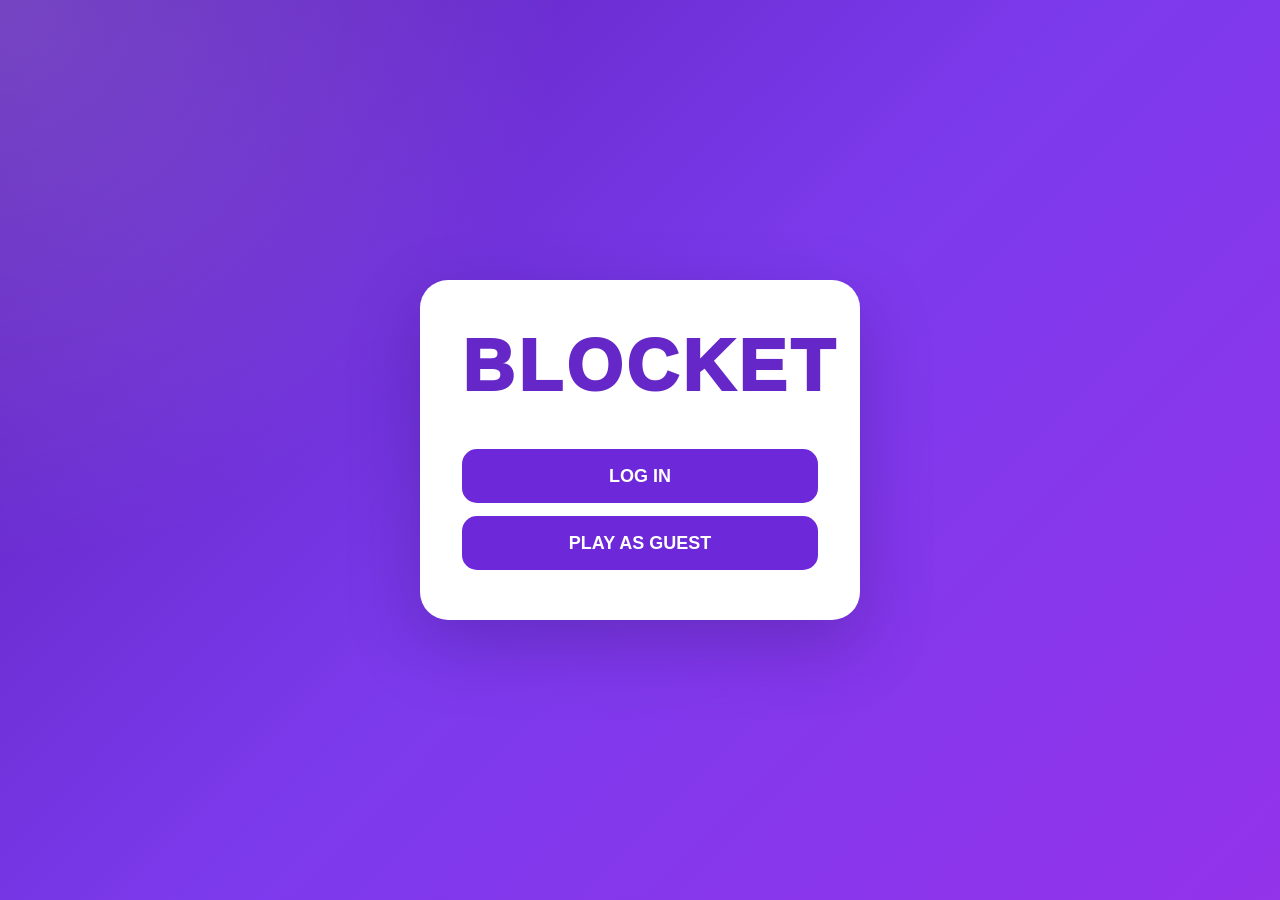
<file: index.html>
<!DOCTYPE html>
<html lang="en">

<head>
    <meta charset="UTF-8">

    <meta
        name="viewport"
        content="width=device-width, initial-scale=1.0"
    >

    <title>Blocket</title>

    <link
        rel="stylesheet"
        href="./style.css?v=20"
    >
</head>

<body>

    <!-- =====================================================
         START SCREEN
         ===================================================== -->

    <div
        id="startScreen"
        class="start-screen"
    >

        <div class="start-box">

            <h1>BLOCKET</h1>

            <button
                id="startLoginButton"
                class="start-button"
                type="button"
            >
                LOG IN
            </button>

            <button
                id="guestButton"
                class="start-button"
                type="button"
            >
                PLAY AS GUEST
            </button>

        </div>

    </div>


    <!-- =====================================================
         MAIN APP
         ===================================================== -->

    <div
        id="app"
        class="app"
        style="display: none;"
    >

        <!-- =================================================
             SIDEBAR
             ================================================= -->

        <aside class="sidebar">

            <div class="sidebar-logo">
                BLOCKET
            </div>

            <div class="sidebar-menu">

                <div
                    class="menu-item active"
                    data-tab="market"
                >
                    MARKET
                </div>

                <div
                    class="menu-item"
                    data-tab="blocks"
                >
                    BLOCKS
                </div>

                <div
                    class="menu-item"
                    data-tab="news"
                >
                    NEWS
                </div>

                <div
                    class="menu-item"
                    data-tab="solo"
                >
                    SOLO
                </div>

                <div
                    class="menu-item"
                    data-tab="settings"
                >
                    SETTINGS
                </div>

            </div>

        </aside>


        <!-- =================================================
             MAIN
             ================================================= -->

        <main class="main">

            <div class="player-info">

                <button
                    class="theme-button"
                    id="themeButton"
                    onclick="openTab('settings')"
                    aria-label="Open themes"
                    title="Themes"
                    type="button"
                >
                    🎨
                </button>

                <button
                    class="account-button"
                    onclick="openAccount()"
                    type="button"
                >
                    ACCOUNT
                </button>

                <div
                    class="coin-display"
                    id="coinDisplay"
                >
                    100 Coins
                </div>

            </div>


            <div
                class="main-content"
                id="mainContent"
            >
            </div>

        </main>

    </div>


    <!-- =====================================================
         ACCOUNT OVERLAY
         ===================================================== -->

    <div
        id="accountOverlay"
        class="account-overlay"
    >

        <div class="account-window">

            <button
                class="account-close"
                onclick="closeAccount()"
                aria-label="Close account"
                type="button"
            >
                ×
            </button>

            <h1>
                BLOCKET
            </h1>

            <div id="accountContent">

                <h2>
                    ACCOUNT
                </h2>

                <button
                    class="account-main-button"
                    onclick="showLogin()"
                    type="button"
                >
                    LOG IN
                </button>

                <button
                    class="account-main-button"
                    onclick="showSignup()"
                    type="button"
                >
                    SIGN UP
                </button>

            </div>

        </div>

    </div>


    <!-- =====================================================
         SUPABASE
         ===================================================== -->

    <script8
        src="https://cdn.jsdelivr.net/npm/@supabase/supabase-js@2"
    ></script>


    <!-- =====================================================
         BLOCKET JS
         ===================================================== -->

    <script
        src="./script.js?v=20"
    ></script>

</body>

</html>
</file>
<file: style.css>
/* ============================================================
   BLOCKET
   FULL CSS
   ============================================================ */


/* ============================================================
   RESET
   ============================================================ */

* {
    box-sizing: border-box;
}

html,
body {
    width: 100%;
    min-height: 100%;
    margin: 0;
}

body {
    font-family: Arial, Helvetica, sans-serif;

    background: #eeeaff;
    color: #292334;

    overflow-x: hidden;
}

button,
input {
    font: inherit;
}

button {
    border: none;
}

img {
    max-width: 100%;
    display: block;
}


/* ============================================================
   START SCREEN
   ============================================================ */

.start-screen {
    position: fixed;
    inset: 0;

    z-index: 9999;

    display: flex;
    align-items: center;
    justify-content: center;

    padding: 20px;

    background:
        radial-gradient(
            circle at top left,
            rgba(255,255,255,0.16),
            transparent 36%
        ),
        linear-gradient(
            135deg,
            #5b21b6,
            #7c3aed,
            #9333ea
        );
}

.start-box {
    width: min(440px, 100%);

    padding: 50px 42px;

    text-align: center;

    background: white;

    border-radius: 28px;

    box-shadow:
        0 25px 70px rgba(37, 10, 81, 0.28);
}

.start-box h1 {
    margin: 0 0 34px;

    color: #6527c7;

    font-size: clamp(50px, 10vw, 72px);

    line-height: 1;

    font-weight: 1000;

    letter-spacing: 4px;
}

.start-button {
    width: 100%;

    min-height: 54px;

    margin-top: 13px;

    padding: 14px 18px;

    border-radius: 15px;

    background: #6d28d9;

    color: white;

    font-size: 18px;

    font-weight: 900;

    cursor: pointer;

    transition:
        transform 0.15s ease,
        filter 0.15s ease,
        box-shadow 0.15s ease;
}

.start-button:hover {
    transform: translateY(-2px);

    filter: brightness(1.06);

    box-shadow:
        0 8px 20px rgba(
            109,
            40,
            217,
            0.22
        );
}

.start-button:active {
    transform: translateY(1px);
}


/* ============================================================
   APP
   ============================================================ */

.app {
    min-height: 100vh;

    display: flex;

    background:
        linear-gradient(
            135deg,
            #eeeaff,
            #f4f0ff
        );
}


/* ============================================================
   SIDEBAR
   ============================================================ */

.sidebar {
    position: sticky;
    top: 0;

    width: 245px;
    height: 100vh;

    flex-shrink: 0;

    display: flex;
    flex-direction: column;

    padding: 26px 18px;

    background:
        linear-gradient(
            180deg,
            #5b21b6 0%,
            #6d28d9 45%,
            #7c3aed 100%
        );

    box-shadow:
        8px 0 30px rgba(
            59,
            22,
            120,
            0.12
        );
}

.sidebar-logo {
    padding: 8px 10px 28px;

    color: white;

    font-size: 31px;

    font-weight: 1000;

    letter-spacing: 2px;

    text-align: center;
}

.sidebar-menu {
    display: flex;
    flex-direction: column;

    gap: 10px;
}

.menu-item {
    padding: 15px 18px;

    border-radius: 14px;

    color: rgba(
        255,
        255,
        255,
        0.82
    );

    font-size: 16px;

    font-weight: 900;

    cursor: pointer;

    transition:
        background 0.15s ease,
        color 0.15s ease,
        transform 0.15s ease;
}

.menu-item:hover {
    background: rgba(
        255,
        255,
        255,
        0.12
    );

    color: white;

    transform: translateX(3px);
}

.menu-item.active {
    background: white;

    color: #6224c4;

    box-shadow:
        0 5px 18px rgba(
            0,
            0,
            0,
            0.12
        );
}


/* ============================================================
   MAIN
   ============================================================ */

.main {
    flex: 1;

    min-width: 0;

    display: flex;
    flex-direction: column;

    padding: 24px;
}

.player-info {
    min-height: 64px;

    display: flex;
    align-items: center;
    justify-content: flex-end;

    gap: 11px;

    margin-bottom: 18px;
}

.coin-display,
.market-coins {
    min-height: 44px;

    display: inline-flex;
    align-items: center;
    justify-content: center;

    padding: 0 16px;

    border-radius: 14px;

    background: white;

    color: #5420a7;

    font-size: 15px;

    font-weight: 900;

    box-shadow:
        0 5px 18px rgba(
            68,
            26,
            125,
            0.08
        );
}

.account-button,
.theme-button {
    min-height: 44px;

    border-radius: 14px;

    font-weight: 900;

    cursor: pointer;

    transition:
        transform 0.15s ease,
        filter 0.15s ease;
}

.account-button {
    padding: 0 17px;

    background: #6d28d9;

    color: white;
}

.theme-button {
    width: 44px;

    background: white;

    color: #5f22bd;

    font-size: 19px;
}

.account-button:hover,
.theme-button:hover {
    transform: translateY(-2px);

    filter: brightness(1.05);
}


/* ============================================================
   CONTENT
   ============================================================ */

.main-content {
    flex: 1;

    width: 100%;

    min-height:
        calc(
            100vh - 110px
        );

    padding: 30px;

    border-radius: 25px;

    background: white;

    box-shadow:
        0 10px 35px rgba(
            64,
            25,
            120,
            0.09
        );

    overflow: hidden;
}


/* ============================================================
   PAGE HEADER
   ============================================================ */

.page-header {
    display: flex;
    align-items: flex-start;
    justify-content: space-between;

    gap: 20px;

    margin-bottom: 30px;
}

.page-header h1 {
    margin: 0 0 6px;

    color: #5420a7;

    font-size:
        clamp(
            30px,
            4vw,
            44px
        );

    line-height: 1;

    font-weight: 1000;

    letter-spacing: 1px;
}

.page-header p {
    margin: 0;

    color: #7e7690;

    font-size: 15px;

    line-height: 1.5;
}


/* ============================================================
   BUTTONS
   ============================================================ */

.primary-button,
.secondary-button,
.sell-button {
    min-height: 44px;

    padding: 11px 16px;

    border-radius: 12px;

    font-size: 13px;

    font-weight: 900;

    cursor: pointer;

    transition:
        transform 0.15s ease,
        filter 0.15s ease,
        box-shadow 0.15s ease;
}

.primary-button {
    background: #6d28d9;

    color: white;
}

.secondary-button {
    background: #eee7ff;

    color: #6022bd;
}

.sell-button {
    background: #f2eef7;

    color: #6e647e;
}

.primary-button:hover,
.secondary-button:hover,
.sell-button:hover {
    transform: translateY(-2px);

    filter: brightness(1.04);
}

.primary-button:active,
.secondary-button:active,
.sell-button:active {
    transform: translateY(1px);
}


/* ============================================================
   MARKET
   ============================================================ */

.pack-grid {
    display: grid;

    grid-template-columns:
        repeat(
            auto-fit,
            minmax(
                220px,
                1fr
            )
        );

    gap: 22px;
}

.pack-card {
    min-width: 0;

    display: flex;
    flex-direction: column;

    padding: 20px;

    border: 2px solid #eee8fa;

    border-radius: 20px;

    background: #fcfbff;

    transition:
        transform 0.16s ease,
        box-shadow 0.16s ease,
        border-color 0.16s ease;
}

.pack-card:hover {
    transform: translateY(-4px);

    border-color: #d9c7fa;

    box-shadow:
        0 14px 30px rgba(
            90,
            39,
            165,
            0.12
        );
}

.pack-card h2 {
    margin: 17px 0 5px;

    color: #3e3155;

    font-size: 20px;

    font-weight: 1000;
}

.pack-card p {
    margin: 0 0 16px;

    color: #8a8298;

    font-size: 14px;
}

.pack-image {
    width: 100%;
    height: 190px;

    display: flex;
    align-items: center;
    justify-content: center;

    overflow: hidden;

    border-radius: 17px;

    background:
        linear-gradient(
            135deg,
            #f0e8ff,
            #e6d8ff
        );
}

.pack-image img {
    width: 150px;
    height: 150px;

    object-fit: contain;

    filter:
        drop-shadow(
            0 10px 15px rgba(
                55,
                22,
                107,
                0.16
            )
        );
}

.pack-placeholder {
    width: 110px;
    height: 110px;

    display: flex;
    align-items: center;
    justify-content: center;

    border-radius: 22px;

    background: #6d28d9;

    color: white;

    font-size: 60px;

    font-weight: 1000;
}


/* ============================================================
   REWARD LIST
   ============================================================ */

.reward-list {
    display: flex;
    flex-direction: column;

    gap: 9px;
}

.reward-row {
    min-height: 65px;

    display: grid;

    grid-template-columns:
        60px
        minmax(
            140px,
            1fr
        )
        110px
        75px;

    align-items: center;

    gap: 12px;

    padding: 8px 12px;

    border-radius: 13px;

    background: #faf8ff;

    border: 1px solid #eee8fa;
}

.reward-image {
    width: 50px;
    height: 50px;

    display: flex;
    align-items: center;
    justify-content: center;
}

.reward-image img {
    width: 50px;
    height: 50px;

    object-fit: contain;
}

.mini-block-placeholder {
    width: 40px;
    height: 40px;

    border-radius: 10px;

    background:
        linear-gradient(
            135deg,
            #6d28d9,
            #a855f7
        );
}

.reward-name {
    min-width: 0;

    color: #3e3155;

    font-weight: 900;

    overflow-wrap: anywhere;
}

.reward-rate {
    color: #857b94;

    font-size: 14px;

    font-weight: 800;

    text-align: right;
}

.reward-rarity,
.rarity-badge {
    width: fit-content;

    padding: 5px 9px;

    border-radius: 8px;

    font-size: 11px;

    font-weight: 1000;

    text-transform: uppercase;
}


/* ============================================================
   RARITIES
   ============================================================ */

.rarity-common {
    background: #ececef;
    color: #575762;
}

.rarity-uncommon {
    background: #dff7e6;
    color: #198642;
}

.rarity-rare {
    background: #dcebff;
    color: #2e68c7;
}

.rarity-epic {
    background: #eee0ff;
    color: #7b31c5;
}

.rarity-legendary {
    background: #fff0bd;
    color: #a57400;
}

.rarity-chroma {
    background: #d8f7ff;
    color: #007d99;
}

.rarity-mythical {
    background: #ffe0e4;
    color: #c1263c;
}

.rarity-og {
    background: #eadcff;
    color: #6f20c9;
}

.rarity-hidden {
    background: #242029;
    color: white;
}


/* ============================================================
   BLOCKS
   ============================================================ */

.block-grid {
    display: grid;

    grid-template-columns:
        repeat(
            auto-fill,
            minmax(
                190px,
                1fr
            )
        );

    gap: 18px;
}

.block-card {
    min-width: 0;

    padding: 16px;

    border: 2px solid #eee8fa;

    border-radius: 18px;

    background: #fcfbff;

    text-align: center;

    transition:
        transform 0.15s ease,
        box-shadow 0.15s ease,
        border-color 0.15s ease;
}

.block-card:hover {
    transform: translateY(-3px);

    box-shadow:
        0 12px 25px rgba(
            88,
            31,
            164,
            0.10
        );
}

.block-card.equipped {
    border-color: #7c3aed;

    box-shadow:
        0 0 0 3px rgba(
            124,
            58,
            237,
            0.08
        );
}

.block-card-image {
    width: 100%;
    height: 150px;

    display: flex;
    align-items: center;
    justify-content: center;

    margin-bottom: 12px;

    overflow: hidden;

    border-radius: 15px;

    background:
        linear-gradient(
            135deg,
            #f1eaff,
            #faf7ff
        );
}

.block-card-image img {
    width: 125px;
    height: 125px;

    object-fit: contain;
}

.block-placeholder {
    width: 100px;
    height: 100px;

    display: flex;
    align-items: center;
    justify-content: center;

    border-radius: 20px;

    background: #6d28d9;

    color: white;

    font-size: 42px;
}

.block-card h3 {
    margin: 9px 0;

    color: #403452;

    font-size: 16px;

    font-weight: 1000;

    overflow-wrap: anywhere;
}

.block-card .primary-button,
.block-card .sell-button {
    width: 100%;

    margin-top: 9px;
}


/* ============================================================
   EMPTY STATE
   ============================================================ */

.empty-state {
    min-height: 430px;

    display: flex;
    flex-direction: column;

    align-items: center;
    justify-content: center;

    padding: 30px;

    text-align: center;
}

.empty-icon {
    margin-bottom: 17px;

    font-size: 70px;

    line-height: 1;
}

.empty-state h2 {
    margin: 0 0 7px;

    color: #4b3b60;

    font-size: 25px;
}

.empty-state p {
    max-width: 450px;

    margin: 0 0 20px;

    color: #8a8196;
}


/* ============================================================
   NEWS
   ============================================================ */

.news-list {
    display: flex;
    flex-direction: column;

    gap: 16px;
}

.news-card {
    padding: 23px;

    border: 2px solid #eee8fa;

    border-radius: 18px;

    background:
        linear-gradient(
            145deg,
            #ffffff,
            #fbf9ff
        );

    box-shadow:
        0 4px 14px rgba(
            70,
            25,
            125,
            0.035
        );
}

.news-meta {
    display: flex;

    align-items: center;

    flex-wrap: wrap;

    gap: 8px;

    margin-bottom: 10px;
}

.news-date {
    color: #857a95;

    font-size: 13px;

    font-weight: 800;
}

.news-version {
    padding: 4px 8px;

    border-radius: 7px;

    background: #ece3ff;

    color: #6827c5;

    font-size: 11px;

    font-weight: 1000;
}

.news-card h2 {
    margin: 0 0 8px;

    color: #49395d;

    font-size: 22px;

    font-weight: 1000;
}

.news-card p {
    margin: 0 0 16px;

    color: #776c83;

    line-height: 1.6;
}

.update-details-card {
    padding: 28px;

    border-radius: 20px;

    background:
        linear-gradient(
            135deg,
            #faf8ff,
            #f3edff
        );

    border: 2px solid #ebe2fc;
}

.update-details-card p {
    color: #6f6579;

    line-height: 1.7;
}

.update-details-card h2 {
    margin-top: 28px;

    color: #4d3a61;
}

.update-details-card ul {
    margin: 0;

    padding-left: 23px;

    color: #6f6579;

    line-height: 1.8;
}


/* ============================================================
   SOLO
   ============================================================ */

.subject-grid {
    display: grid;

    grid-template-columns:
        repeat(
            auto-fit,
            minmax(
                200px,
                1fr
            )
        );

    gap: 15px;

    margin-bottom: 25px;
}

.subject-button {
    min-height: 120px;

    display: flex;
    flex-direction: column;

    align-items: flex-start;
    justify-content: center;

    padding: 20px;

    border-radius: 17px;

    background:
        linear-gradient(
            135deg,
            #eee6ff,
            #f7f3ff
        );

    border: 2px solid #e6dbf8;

    color: #523b69;

    text-align: left;

    cursor: pointer;

    transition:
        transform 0.15s ease,
        border-color 0.15s ease,
        box-shadow 0.15s ease;
}

.subject-button:hover {
    transform: translateY(-3px);

    border-color: #a675e9;

    box-shadow:
        0 12px 24px rgba(
            93,
            33,
            170,
            0.09
        );
}

.subject-button strong {
    margin-bottom: 7px;

    color: #5720ae;

    font-size: 20px;

    font-weight: 1000;
}

.subject-button span {
    color: #847894;

    font-size: 13px;

    line-height: 1.4;
}

.study-info-card {
    padding: 24px;

    border-radius: 18px;

    background:
        linear-gradient(
            135deg,
            #f2eaff,
            #faf8ff
        );

    border: 2px solid #e9defa;
}

.study-info-card h2 {
    margin: 0 0 13px;

    color: #4c3761;
}

.study-info-card p {
    margin: 8px 0;

    color: #766b80;

    line-height: 1.5;
}


/* ============================================================
   ACTIVE STUDY
   ============================================================ */

.solo-header {
    min-height: 52px;

    display: flex;

    align-items: center;

    justify-content: space-between;

    gap: 15px;

    margin-bottom: 23px;

    color: #756a80;

    font-size: 14px;

    font-weight: 800;
}

.solo-subject-name {
    color: #5a21b6;

    font-size: 18px;

    font-weight: 1000;

    text-align: center;
}

.solo-stats {
    text-align: right;
}

.question-card {
    width: min(950px, 100%);

    margin: 20px auto 0;

    padding: 40px;

    border-radius: 24px;

    background:
        linear-gradient(
            135deg,
            #faf8ff,
            #f1eaff
        );

    border: 2px solid #e7dcf8;

    text-align: center;
}

.question-number {
    margin-bottom: 17px;

    color: #8557bb;

    font-size: 13px;

    font-weight: 1000;

    letter-spacing: 1px;

    text-transform: uppercase;
}

.question-card h1 {
    max-width: 850px;

    margin: 0 auto 32px;

    color: #3c2e4d;

    font-size:
        clamp(
            26px,
            4vw,
            42px
        );

    line-height: 1.2;

    font-weight: 1000;
}

.answers-grid {
    display: grid;

    grid-template-columns:
        repeat(
            2,
            minmax(
                0,
                1fr
            )
        );

    gap: 15px;
}

.answer-button {
    min-height: 88px;

    padding: 18px;

    border-radius: 15px;

    color: white;

    font-size: 18px;

    font-weight: 1000;

    cursor: pointer;

    box-shadow:
        0 8px 18px rgba(
            0,
            0,
            0,
            0.08
        );

    transition:
        transform 0.13s ease,
        filter 0.13s ease;
}

.answer-button:hover {
    transform: translateY(-3px);

    filter: brightness(1.06);
}

.answer-button:active {
    transform: translateY(1px);
}

.answer-red {
    background: #ef4444;
}

.answer-yellow {
    background: #eab308;
}

.answer-green {
    background: #22c55e;
}

.answer-blue {
    background: #3b82f6;
}


/* ============================================================
   STUDY FINISHED
   ============================================================ */

.study-finished-card {
    min-height: 500px;

    display: flex;

    flex-direction: column;

    align-items: center;

    justify-content: center;

    padding: 30px;

    text-align: center;
}

.study-finished-icon {
    margin-bottom: 15px;

    font-size: 70px;
}

.study-finished-card h1 {
    margin: 0 0 10px;

    color: #4d3761;

    font-size:
        clamp(
            28px,
            5vw,
            46px
        );

    font-weight: 1000;
}

.study-finished-card > p {
    max-width: 550px;

    margin: 0;

    color: #82758f;
}

.study-results {
    width: min(750px, 100%);

    display: grid;

    grid-template-columns:
        repeat(
            3,
            1fr
        );

    gap: 14px;

    margin: 30px 0;
}

.study-results > div {
    padding: 20px;

    border-radius: 17px;

    background: #f6f1ff;

    border: 2px solid #ebe1fa;
}

.study-results strong {
    display: block;

    color: #6220be;

    font-size: 34px;

    font-weight: 1000;
}

.study-results span {
    display: block;

    margin-top: 5px;

    color: #837791;

    font-size: 13px;

    font-weight: 800;
}

.study-finished-buttons {
    display: flex;

    flex-wrap: wrap;

    justify-content: center;

    gap: 10px;
}


/* ============================================================
   SETTINGS
   ============================================================ */

.settings-section {
    margin-bottom: 25px;
}

.settings-section-header {
    display: flex;

    align-items: center;

    justify-content: space-between;

    gap: 15px;

    margin-bottom: 16px;
}

.settings-section-header h2 {
    margin: 0;

    color: #4c3761;

    font-size: 21px;

    font-weight: 1000;
}

.settings-section-header span {
    color: #8a7c96;

    font-size: 13px;

    font-weight: 800;
}

.theme-grid {
    display: grid;

    grid-template-columns:
        repeat(
            auto-fill,
            minmax(
                210px,
                1fr
            )
        );

    gap: 15px;
}

.theme-card {
    position: relative;

    padding: 13px;

    border: 2px solid #e8e0f3;

    border-radius: 18px;

    background: #fcfbff;

    text-align: left;

    cursor: pointer;

    transition:
        transform 0.15s ease,
        border-color 0.15s ease,
        box-shadow 0.15s ease;
}

.theme-card:hover {
    transform: translateY(-3px);

    border-color: #bda2df;

    box-shadow:
        0 12px 25px rgba(
            83,
            31,
            145,
            0.10
        );
}

.theme-card.selected {
    border-color: #6d28d9;

    box-shadow:
        0 0 0 3px rgba(
            109,
            40,
            217,
            0.10
        );
}

.theme-preview {
    height: 105px;

    overflow: hidden;

    border-radius: 13px;

    background: #eee8f8;
}

.theme-preview-top {
    height: 27px;

    background: #6d28d9;
}

.theme-preview-body {
    position: relative;

    height: 78px;

    background: white;
}

.theme-preview-body::before {
    content: "";

    position: absolute;

    left: 0;
    top: 0;

    width: 35px;
    height: 100%;

    background: #5b21b6;
}

.theme-preview-box {
    position: absolute;

    left: 50px;

    height: 18px;

    border-radius: 5px;

    background: #eadfff;
}

.theme-preview-box:nth-child(1) {
    top: 15px;
    width: 70px;
}

.theme-preview-box:nth-child(2) {
    top: 40px;
    width: 90px;
}

.theme-preview-box:nth-child(3) {
    top: 62px;
    width: 55px;
}

.theme-card-info {
    display: flex;

    flex-direction: column;

    gap: 4px;

    padding: 13px 4px 8px;
}

.theme-card-info strong {
    color: #44344f;

    font-size: 16px;

    font-weight: 1000;
}

.theme-card-info span {
    color: #85798f;

    font-size: 12px;

    line-height: 1.4;
}

.theme-selected,
.theme-free {
    position: absolute;

    top: 11px;
    right: 11px;

    padding: 5px 8px;

    border-radius: 7px;

    font-size: 9px;

    font-weight: 1000;
}

.theme-selected {
    background: #6d28d9;

    color: white;
}

.theme-free {
    background: white;

    color: #6d28d9;

    box-shadow:
        0 3px 8px rgba(
            0,
            0,
            0,
            0.10
        );
}

.settings-info {
    padding: 22px;

    border: 2px solid #ebe4f5;

    border-radius: 18px;

    background: #faf8ff;
}

.settings-info h2 {
    margin: 0 0 10px;

    color: #4d3960;

    font-size: 19px;

    font-weight: 1000;
}

.settings-info p {
    margin: 7px 0;

    color: #7d7188;

    font-size: 14px;

    line-height: 1.5;
}


/* ============================================================
   ACCOUNT
   ============================================================ */

.account-overlay {
    position: fixed;
    inset: 0;

    z-index: 9000;

    display: flex;

    align-items: center;
    justify-content: center;

    padding: 20px;

    background: rgba(
        25,
        10,
        50,
        0.55
    );

    backdrop-filter: blur(5px);

    opacity: 0;
    visibility: hidden;

    transition:
        opacity 0.18s ease,
        visibility 0.18s ease;
}

.account-overlay.show {
    opacity: 1;

    visibility: visible;
}

.account-window {
    position: relative;

    width: min(430px, 100%);

    padding: 35px;

    border-radius: 25px;

    background: white;

    box-shadow:
        0 25px 70px rgba(
            20,
            7,
            45,
            0.30
        );
}

.account-window > h1 {
    margin: 0 0 22px;

    color: #6322c1;

    font-size: 40px;

    font-weight: 1000;

    text-align: center;
}

.account-window h2 {
    margin: 0 0 17px;

    color: #46364f;

    font-size: 24px;

    font-weight: 1000;

    text-align: center;
}

.account-window p {
    color: #75697e;

    line-height: 1.5;

    text-align: center;
}

.account-close {
    position: absolute;

    top: 12px;
    right: 14px;

    width: 38px;
    height: 38px;

    border-radius: 50%;

    background: #f2ebfb;

    color: #6a4a83;

    font-size: 25px;

    font-weight: 900;

    cursor: pointer;
}

.account-main-button,
.account-secondary-button {
    width: 100%;

    min-height: 46px;

    margin-top: 10px;

    border-radius: 13px;

    font-weight: 900;

    cursor: pointer;
}

.account-main-button {
    background: #6d28d9;

    color: white;
}

.account-secondary-button {
    background: #eee7fa;

    color: #6625bd;
}

.account-main-button:hover,
.account-secondary-button:hover {
    filter: brightness(1.05);
}

.account-input {
    width: 100%;

    min-height: 47px;

    margin-top: 10px;

    padding: 0 14px;

    border: 2px solid #e6dff1;

    border-radius: 12px;

    outline: none;

    color: #3e3348;

    background: #fcfbff;
}

.account-input:focus {
    border-color: #8b5cf6;

    box-shadow:
        0 0 0 3px rgba(
            139,
            92,
            246,
            0.12
        );
}


/* ============================================================
   NOTIFICATION
   ============================================================ */

.blocket-notification {
    position: fixed;

    top: 20px;
    left: 50%;

    z-index: 11000;

    max-width: min(
        90vw,
        520px
    );

    padding: 14px 21px;

    border-radius: 13px;

    background: #28202f;

    color: white;

    font-size: 14px;

    font-weight: 800;

    text-align: center;

    box-shadow:
        0 10px 30px rgba(
            0,
            0,
            0,
            0.18
        );

    opacity: 0;

    pointer-events: none;

    transform:
        translateX(-50%)
        translateY(-15px);

    transition:
        opacity 0.18s ease,
        transform 0.18s ease;
}

.blocket-notification.show {
    opacity: 1;

    transform:
        translateX(-50%)
        translateY(0);
}


/* ============================================================
   PACK OPENING
   ============================================================ */

.opening-overlay {
    position: fixed;
    inset: 0;

    z-index: 12000;

    display: flex;

    align-items: center;
    justify-content: center;

    transition:
        background 0.25s ease;
}

.opening-black {
    background: #000;
}

.opening-common {
    background: #68686f;
}

.opening-uncommon {
    background: #169947;
}

.opening-rare {
    background: #286fca;
}

.opening-epic {
    background: #7338b7;
}

.opening-legendary {
    background: #c99500;
}

.opening-chroma {
    background: #10a6bd;
}

.opening-mythical {
    background: #c82642;
}

.opening-final {
    background:
        radial-gradient(
            circle,
            #ffffff 0%,
            #ebdfff 27%,
            #6823c8 70%,
            #2d105d 100%
        );
}

.opening-box {
    width: min(500px, 90vw);

    padding: 35px;

    text-align: center;

    border-radius: 30px;
}

.opening-rarity {
    margin-bottom: 25px;

    color: white;

    font-size: 32px;

    font-weight: 1000;

    text-transform: uppercase;

    text-shadow:
        0 4px 10px rgba(
            0,
            0,
            0,
            0.25
        );
}

.opening-block {
    width: 260px;
    height: 260px;

    margin: 0 auto;

    display: flex;

    align-items: center;
    justify-content: center;

    border-radius: 35px;

    background: rgba(
        255,
        255,
        255,
        0.15
    );

    border: 3px solid rgba(
        255,
        255,
        255,
        0.35
    );

    color: white;

    font-size: 100px;

    font-weight: 1000;

    box-shadow:
        0 20px 60px rgba(
            0,
            0,
            0,
            0.20
        );

    animation:
        openingPulse
        0.75s
        ease-in-out
        infinite
        alternate;
}

.opening-block img {
    width: 210px;
    height: 210px;

    object-fit: contain;

    filter:
        drop-shadow(
            0 12px 18px rgba(
                0,
                0,
                0,
                0.20
            )
        );
}

.opening-final .opening-block {
    width: 290px;
    height: 290px;

    background: rgba(
        255,
        255,
        255,
        0.75
    );

    border-color: white;

    color: #5f1fbc;

    animation:
        rewardPop
        0.6s
        ease-out;
}

@keyframes openingPulse {

    from {
        transform: scale(0.96);
    }

    to {
        transform: scale(1.04);
    }

}

@keyframes rewardPop {

    0% {
        transform:
            scale(0.35)
            rotate(-7deg);
    }

    70% {
        transform:
            scale(1.08)
            rotate(2deg);
    }

    100% {
        transform:
            scale(1)
            rotate(0);
    }

}


/* ============================================================
   RUBY THEME
   ============================================================ */

body.theme-ruby {
    background: #fff1f2;
}

body.theme-ruby .app {
    background:
        linear-gradient(
            135deg,
            #fff1f2,
            #fff7f7
        );
}

body.theme-ruby .sidebar {
    background:
        linear-gradient(
            180deg,
            #991b1b,
            #dc2626
        );
}

body.theme-ruby .menu-item.active {
    color: #b91c1c;
}

body.theme-ruby .primary-button,
body.theme-ruby .account-button {
    background: #dc2626;
}

body.theme-ruby .page-header h1 {
    color: #b91c1c;
}

body.theme-ruby .market-coins,
body.theme-ruby .coin-display {
    color: #b91c1c;
}

body.theme-ruby .theme-selected {
    background: #dc2626;
}


/* ============================================================
   OCEAN THEME
   ============================================================ */

body.theme-ocean {
    background: #effaff;
}

body.theme-ocean .app {
    background:
        linear-gradient(
            135deg,
            #effaff,
            #f5fcff
        );
}

body.theme-ocean .sidebar {
    background:
        linear-gradient(
            180deg,
            #075985,
            #0284c7
        );
}

body.theme-ocean .menu-item.active {
    color: #0369a1;
}

body.theme-ocean .primary-button,
body.theme-ocean .account-button {
    background: #0284c7;
}

body.theme-ocean .page-header h1 {
    color: #0369a1;
}

body.theme-ocean .market-coins,
body.theme-ocean .coin-display {
    color: #0369a1;
}

body.theme-ocean .theme-selected {
    background: #0284c7;
}

body.theme-ocean .sidebar {
    background:
        linear-gradient(
            180deg,
            #075985,
            #0284c7
        );
}

body.theme-ocean .menu-item.active {
    color: #0369a1;
}

body.theme-ocean .primary-button,
body.theme-ocean .account-button {
    background: #0284c7;
}

body.theme-ocean .page-header h1 {
    color: #0369a1;
}

body.theme-ocean .market-coins,
body.theme-ocean .coin-display {
    color: #0369a1;
}

body.theme-ocean .theme-selected {
    background: #0284c7;
}

body.theme-ocean .app {
    background:
        linear-gradient(
            135deg,
            #effaff,
            #f5fcff
        );
}



/* ============================================================
   BLOCKET SPOOKY THEME
   Midnight black + layered purple + orange
   ============================================================ */

body.theme-spooky {
    --night: #080610;
    --night-panel: #130D1C;
    --night-card: #1B1125;
    --night-inner: #281638;
    --purple: #542080;
    --purple-bright: #7135A5;
    --purple-border: #572581;
    --orange: #FF922B;
    --orange-soft: #FFB347;
    --muted: #D1B4E8;

    background: var(--night) !important;
    color: var(--orange-soft) !important;
}

/* Main layout: remove lavender and white surfaces */
body.theme-spooky .app,
body.theme-spooky .main,
body.theme-spooky .main-content {
    background: var(--night) !important;
    color: var(--orange-soft) !important;
}

/* Sidebar */
body.theme-spooky .sidebar {
    background: linear-gradient(
        180deg,
        #241036 0%,
        #48206D 50%,
        #7135A5 100%
    ) !important;
    color: var(--orange-soft) !important;
    border-color: var(--purple-border) !important;
}

body.theme-spooky .sidebar-logo {
    background: var(--night-panel) !important;
    color: var(--orange) !important;
}

body.theme-spooky .menu-item {
    color: #F0DDFB !important;
}

body.theme-spooky .menu-item:hover {
    background: #542080 !important;
    color: var(--orange) !important;
}

body.theme-spooky .menu-item.active {
    background: #281638 !important;
    color: var(--orange) !important;
}

/* Top account bar and coin counters */
body.theme-spooky .player-info {
    background: transparent !important;
}

body.theme-spooky .coin-display,
body.theme-spooky .market-coins,
body.theme-spooky .account-button,
body.theme-spooky .theme-button {
    background: var(--purple) !important;
    color: var(--orange-soft) !important;
    border: 1px solid var(--purple-bright) !important;
    box-shadow: none !important;
}

/* Page headings and descriptions */
body.theme-spooky .page-header h1 {
    color: var(--orange) !important;
}

body.theme-spooky .page-header p {
    color: var(--orange-soft) !important;
}

/* Market pack cards */
body.theme-spooky .pack-card {
    background: var(--night-card) !important;
    color: var(--orange-soft) !important;
    border: 2px solid var(--purple-border) !important;
    box-shadow: none !important;
}

body.theme-spooky .pack-card:hover {
    border-color: var(--purple-bright) !important;
    box-shadow: 0 12px 28px #00000055 !important;
}

body.theme-spooky .pack-card h2 {
    color: var(--orange) !important;
}

body.theme-spooky .pack-card p {
    color: var(--orange-soft) !important;
}

/* Image containers: recolor the background, not the artwork */
body.theme-spooky .pack-image,
body.theme-spooky .block-card-image {
    background: var(--night-inner) !important;
    border-color: var(--purple-border) !important;
}

/* Pack placeholder icons */
body.theme-spooky .pack-placeholder,
body.theme-spooky .block-placeholder,
body.theme-spooky .mini-block-placeholder {
    background: var(--purple) !important;
    color: var(--orange-soft) !important;
}

/* Buttons used throughout the game */
body.theme-spooky .primary-button,
body.theme-spooky .secondary-button,
body.theme-spooky .sell-button {
    background: var(--purple) !important;
    color: var(--orange-soft) !important;
    border: 1px solid var(--purple-bright) !important;
}

body.theme-spooky .primary-button:hover,
body.theme-spooky .secondary-button:hover,
body.theme-spooky .sell-button:hover {
    background: var(--purple-bright) !important;
    color: #FFFFFF !important;
}

/* Blocks collection */
body.theme-spooky .block-card {
    background: var(--night-card) !important;
    color: var(--orange-soft) !important;
    border-color: var(--purple-border) !important;
}

body.theme-spooky .block-card h3 {
    color: var(--orange) !important;
}

body.theme-spooky .block-card.equipped {
    border-color: var(--orange) !important;
}

/* Reward lists and rarity rows */
body.theme-spooky .reward-row {
    background: var(--night-card) !important;
    color: var(--orange-soft) !important;
    border-color: var(--purple-border) !important;
}

body.theme-spooky .reward-name {
    color: var(--orange-soft) !important;
}

body.theme-spooky .reward-rate {
    color: var(--muted) !important;
}

/* News and update cards */
body.theme-spooky .news-card,
body.theme-spooky .update-details-card {
    background: var(--night-card) !important;
    color: var(--orange-soft) !important;
    border-color: var(--purple-border) !important;
    box-shadow: none !important;
}

body.theme-spooky .news-card h2,
body.theme-spooky .update-details-card h2 {
    color: var(--orange) !important;
}

body.theme-spooky .news-card p,
body.theme-spooky .update-details-card p,
body.theme-spooky .update-details-card ul {
    color: var(--orange-soft) !important;
}

/* Solo subject selection */
body.theme-spooky .subject-button {
    background: linear-gradient(
        135deg,
        #281638,
        #1B1125
    ) !important;
    color: var(--orange-soft) !important;
    border-color: var(--purple-border) !important;
}

body.theme-spooky .subject-button strong {
    color: var(--orange) !important;
}

body.theme-spooky .subject-button span {
    color: var(--muted) !important;
}

body.theme-spooky .study-info-card {
    background: var(--night-card) !important;
    color: var(--orange-soft) !important;
    border-color: var(--purple-border) !important;
}

body.theme-spooky .study-info-card h2,
body.theme-spooky .solo-subject-name {
    color: var(--orange) !important;
}

body.theme-spooky .solo-header {
    color: var(--muted) !important;
}

body.theme-spooky .solo-stats {
    color: var(--orange-soft) !important;
}

/* Solo question panel */
body.theme-spooky .question-card {
    background: var(--night-card) !important;
    color: var(--orange-soft) !important;
    border-color: var(--purple-border) !important;
}

body.theme-spooky .question-number {
    color: var(--orange) !important;
}

body.theme-spooky .question-card h1 {
    color: var(--orange-soft) !important;
}

/* Keep answers distinct but within the spooky palette */
body.theme-spooky .answer-button {
    background: var(--purple) !important;
    color: var(--orange-soft) !important;
    border: 1px solid var(--purple-bright) !important;
}

body.theme-spooky .answer-red {
    background: #692647 !important;
}

body.theme-spooky .answer-yellow {
    background: #75451B !important;
}

body.theme-spooky .answer-green {
    background: #28523B !important;
}

body.theme-spooky .answer-blue {
    background: #303B76 !important;
}

/* Study results and finished screen */
body.theme-spooky .study-finished-card {
    background: var(--night) !important;
    color: var(--orange-soft) !important;
}

body.theme-spooky .study-finished-card h1 {
    color: var(--orange) !important;
}

body.theme-spooky .study-finished-card > p {
    color: var(--orange-soft) !important;
}

body.theme-spooky .study-results > div {
    background: var(--night-card) !important;
    border-color: var(--purple-border) !important;
}

body.theme-spooky .study-results strong {
    color: var(--orange) !important;
}

body.theme-spooky .study-results span {
    color: var(--muted) !important;
}

/* Settings and theme selection cards */
body.theme-spooky .settings-section-header h2,
body.theme-spooky .settings-info h2 {
    color: var(--orange) !important;
}

body.theme-spooky .settings-section-header span,
body.theme-spooky .settings-info p {
    color: var(--orange-soft) !important;
}

body.theme-spooky .theme-card,
body.theme-spooky .settings-info {
    background: var(--night-card) !important;
    color: var(--orange-soft) !important;
    border-color: var(--purple-border) !important;
}

body.theme-spooky .theme-card-info strong {
    color: var(--orange) !important;
}

body.theme-spooky .theme-card-info span {
    color: var(--muted) !important;
}

body.theme-spooky .theme-preview {
    background: var(--night-inner) !important;
}

body.theme-spooky .theme-preview-top {
    background: var(--purple) !important;
}

body.theme-spooky .theme-preview-body {
    background: var(--night-panel) !important;
}

body.theme-spooky .theme-preview-body::before {
    background: var(--purple-bright) !important;
}

body.theme-spooky .theme-preview-box {
    background: var(--night-inner) !important;
}

body.theme-spooky .theme-selected,
body.theme-spooky .theme-free {
    background: var(--purple) !important;
    color: var(--orange-soft) !important;
    box-shadow: none !important;
}

/* Account popup */
body.theme-spooky .account-window {
    background: var(--night-card) !important;
    color: var(--orange-soft) !important;
    border: 1px solid var(--purple-border) !important;
}

body.theme-spooky .account-window > h1,
body.theme-spooky .account-window h2 {
    color: var(--orange) !important;
}

body.theme-spooky .account-window p {
    color: var(--orange-soft) !important;
}

body.theme-spooky .account-close,
body.theme-spooky .account-main-button,
body.theme-spooky .account-secondary-button {
    background: var(--purple) !important;
    color: var(--orange-soft) !important;
}

body.theme-spooky .account-input {
    background: var(--night-panel) !important;
    color: var(--orange-soft) !important;
    border-color: var(--purple-bright) !important;
}

/* Notifications */
body.theme-spooky .blocket-notification {
    background: var(--night-inner) !important;
    color: var(--orange-soft) !important;
    border: 1px solid var(--purple-bright) !important;
}

/* General text and form controls inside this theme */
body.theme-spooky .main-content label,
body.theme-spooky .main-content p,
body.theme-spooky .main-content li {
    color: var(--orange-soft);
}

body.theme-spooky .main-content input,
body.theme-spooky .main-content select,
body.theme-spooky .main-content textarea {
    background: var(--night-panel) !important;
    color: var(--orange-soft) !important;
    border-color: var(--purple-bright) !important;
}

body.theme-spooky .main-content input::placeholder,
body.theme-spooky .main-content textarea::placeholder {
    color: var(--muted) !important;
}

body.theme-spooky hr {
    border-color: var(--purple-border) !important;
}




/* ============================================================
   FOREST THEME
   ============================================================ */

body.theme-forest {
    background: #effcf2;
}

body.theme-forest .app {
    background:
        linear-gradient(
            135deg,
            #effcf2,
            #f8fff9
        );
}

body.theme-forest .sidebar {
    background:
        linear-gradient(
            180deg,
            #166534,
            #16a34a
        );
}

body.theme-forest .menu-item.active {
    color: #15803d;
}

body.theme-forest .primary-button,
body.theme-forest .account-button {
    background: #16a34a;
}

body.theme-forest .page-header h1 {
    color: #15803d;
}

body.theme-forest .market-coins,
body.theme-forest .coin-display {
    color: #15803d;
}

body.theme-forest .theme-selected {
    background: #16a34a;
}


/* ============================================================
   GOLDEN THEME
   ============================================================ */

body.theme-golden {
    background: #fffbeb;
}

body.theme-golden .app {
    background:
        linear-gradient(
            135deg,
            #fffbeb,
            #fffdf5
        );
}

body.theme-golden .sidebar {
    background:
        linear-gradient(
            180deg,
            #a16207,
            #eab308
        );
}

body.theme-golden .menu-item.active {
    color: #a16207;
}

body.theme-golden .primary-button,
body.theme-golden .account-button {
    background: #ca8a04;
}

body.theme-golden .page-header h1 {
    color: #a16207;
}

body.theme-golden .market-coins,
body.theme-golden .coin-display {
    color: #a16207;
}

body.theme-golden .theme-selected {
    background: #ca8a04;
}


/* ============================================================
   MIDNIGHT
   ============================================================ */

body.theme-midnight {
    background: #15131b;
    color: #f5f3f7;
}

body.theme-midnight .app {
    background: #15131b;
}

body.theme-midnight .sidebar {
    background:
        linear-gradient(
            180deg,
            #111018,
            #24202e
        );
}

body.theme-midnight .main-content {
    background: #211d28;
}

body.theme-midnight .coin-display,
body.theme-midnight .market-coins,
body.theme-midnight .theme-button {
    background: #2d2737;
    color: #ddd5e7;
}

body.theme-midnight .page-header h1 {
    color: #e7ddf0;
}

body.theme-midnight .page-header p {
    color: #aaa0b2;
}

body.theme-midnight .pack-card,
body.theme-midnight .block-card,
body.theme-midnight .news-card {
    background: #292431;
    border-color: #3b3445;
}

body.theme-midnight .pack-card h2,
body.theme-midnight .block-card h3,
body.theme-midnight .news-card h2 {
    color: #eee7f5;
}


/* ============================================================
   ONE COLOR - RED
   ============================================================ */

body.theme-one-red {
    background: #fff5f5;
}

body.theme-one-red .app {
    background: #fff5f5;
}

body.theme-one-red .sidebar,
body.theme-one-red .primary-button,
body.theme-one-red .account-button {
    background: #dc2626;
}

body.theme-one-red .page-header h1,
body.theme-one-red .market-coins,
body.theme-one-red .coin-display {
    color: #dc2626;
}

body.theme-one-red .menu-item.active {
    color: #dc2626;
}


/* ============================================================
   ONE COLOR - BLUE
   ============================================================ */

body.theme-one-blue {
    background: #f2f8ff;
}

body.theme-one-blue .app {
    background: #f2f8ff;
}

body.theme-one-blue .sidebar,
body.theme-one-blue .primary-button,
body.theme-one-blue .account-button {
    background: #2563eb;
}

body.theme-one-blue .page-header h1,
body.theme-one-blue .market-coins,
body.theme-one-blue .coin-display {
    color: #2563eb;
}

body.theme-one-blue .menu-item.active {
    color: #2563eb;
}


/* ============================================================
   ONE COLOR - GREEN
   ============================================================ */

body.theme-one-green {
    background: #f2fff5;
}

body.theme-one-green .app {
    background: #f2fff5;
}

body.theme-one-green .sidebar,
body.theme-one-green .primary-button,
body.theme-one-green .account-button {
    background: #16a34a;
}

body.theme-one-green .page-header h1,
body.theme-one-green .market-coins,
body.theme-one-green .coin-display {
    color: #16a34a;
}

body.theme-one-green .menu-item.active {
    color: #16a34a;
}


/* ============================================================
   ONE COLOR - PURPLE
   ============================================================ */

body.theme-one-purple {
    background: #f7f1ff;
}

body.theme-one-purple .app {
    background: #f7f1ff;
}

body.theme-one-purple .sidebar,
body.theme-one-purple .primary-button,
body.theme-one-purple .account-button {
    background: #7c3aed;
}

body.theme-one-purple .page-header h1,
body.theme-one-purple .market-coins,
body.theme-one-purple .coin-display {
    color: #7c3aed;
}

body.theme-one-purple .menu-item.active {
    color: #7c3aed;
}


/* ============================================================
   TABLET
   ============================================================ */

@media (max-width: 900px) {

    .sidebar {
        width: 190px;
    }

    .sidebar-logo {
        font-size: 25px;
    }

    .menu-item {
        padding: 13px 14px;
    }

    .main {
        padding: 17px;
    }

    .main-content {
        padding: 22px;
    }

    .reward-row {
        grid-template-columns:
            50px
            minmax(
                100px,
                1fr
            )
            90px
            60px;
    }

}


/* ============================================================
   MOBILE
   ============================================================ */

@media (max-width: 700px) {

    .app {
        flex-direction: column;
    }

    .sidebar {
        position: static;

        width: 100%;
        height: auto;

        padding: 10px;

        flex-direction: row;

        align-items: center;

        overflow-x: auto;
    }

    .sidebar-logo {
        padding: 8px 15px;

        flex-shrink: 0;

        font-size: 22px;
    }

    .sidebar-menu {
        flex-direction: row;

        flex: 1;

        gap: 7px;
    }

    .menu-item {
        padding: 11px 14px;

        white-space: nowrap;

        font-size: 13px;
    }

    .main {
        padding: 10px;
    }

    .player-info {
        min-height: 50px;

        margin-bottom: 10px;
    }

    .main-content {
        padding: 17px;

        border-radius: 18px;

        min-height:
            calc(
                100vh - 130px
            );
    }

    .page-header {
        flex-direction: column;

        margin-bottom: 20px;
    }

    .pack-grid {
        grid-template-columns:
            repeat(
                2,
                minmax(
                    0,
                    1fr
                )
            );

        gap: 12px;
    }

    .pack-card {
        padding: 12px;
    }

    .pack-image {
        height: 130px;
    }

    .pack-image img {
        width: 95px;
        height: 95px;
    }

    .pack-placeholder {
        width: 75px;
        height: 75px;

        font-size: 40px;
    }

    .pack-card h2 {
        font-size: 16px;
    }

    .pack-card p {
        font-size: 12px;
    }

    .primary-button,
    .secondary-button,
    .sell-button {
        padding: 10px 11px;

        font-size: 11px;
    }

    .reward-row {
        grid-template-columns:
            45px
            minmax(
                80px,
                1fr
            );

        padding: 8px;
    }

    .reward-rarity {
        grid-column: 2;
    }

    .reward-rate {
        grid-column: 2;

        text-align: left;
    }

    .block-grid {
        grid-template-columns:
            repeat(
                2,
                minmax(
                    0,
                    1fr
                )
            );
    }

    .subject-grid {
        grid-template-columns: 1fr;
    }

    .answers-grid {
        grid-template-columns: 1fr;
    }

    .question-card {
        padding: 25px 16px;
    }

    .answer-button {
        min-height: 72px;

        font-size: 16px;
    }

    .solo-header {
        flex-wrap: wrap;
    }

    .solo-stats {
        width: 100%;

        text-align: left;
    }

    .study-results {
        grid-template-columns: 1fr;
    }

    .theme-grid {
        grid-template-columns:
            repeat(
                2,
                minmax(
                    0,
                    1fr
                )
            );
    }

    .start-box {
        padding: 35px 25px;
    }

    .start-box h1 {
        font-size: 50px;
    }

    .account-window {
        padding: 28px 20px;
    }

    .opening-block {
        width: 210px;
        height: 210px;
    }

    .opening-final .opening-block {
        width: 240px;
        height: 240px;
    }

    .opening-block img {
        width: 165px;
        height: 165px;
    }

    .opening-rarity {
        font-size: 24px;
    }

}


/* ============================================================
   VERY SMALL
   ============================================================ */

@media (max-width: 430px) {

    .pack-grid,
    .block-grid {
        grid-template-columns: 1fr;
    }

    .coin-display {
        display: none;
    }

    .account-button {
        padding: 0 13px;
    }

    .theme-button {
        width: 42px;
    }

    .sidebar-logo {
        display: none;
    }

    .sidebar-menu {
        justify-content: center;
    }

    .theme-grid {
        grid-template-columns: 1fr;
    }

}
</file>
